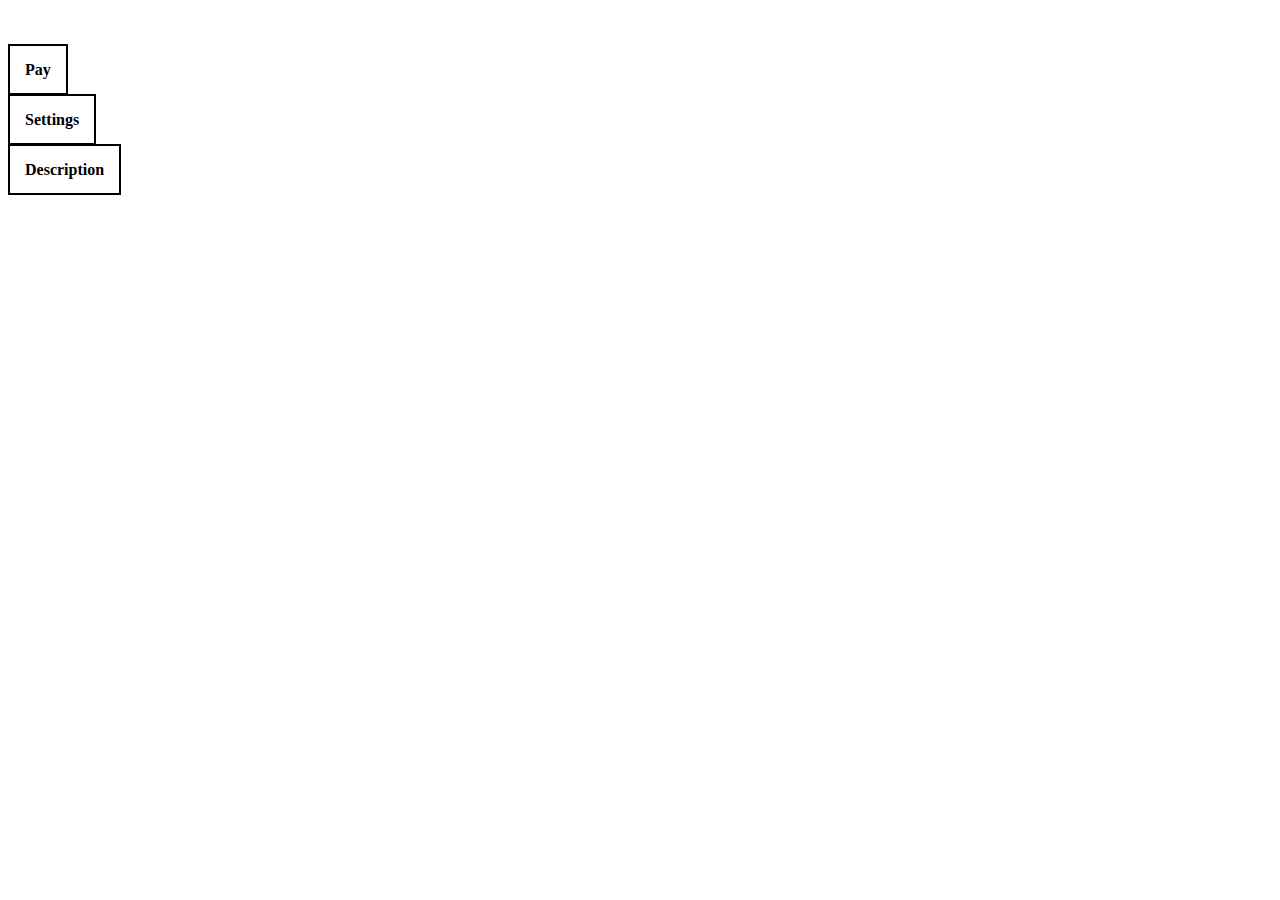
<file: resources/templates/test.html>
<!DOCTYPE html>
<html>
　<head>
    <title>Simple Map</title>
    <meta name="viewport" content="initial-scale=1.0">
    <meta charset="utf-8">
    <script src="https://ajax.googleapis.com/ajax/libs/jquery/1.12.4/jquery.min.js"></script>
    <style>
    .hidden_box {
    margin: 2em 0;/*前後の余白*/
    padding: 0;
    }

    .hidden_box label {
        padding: 15px;
        font-weight: bold;
        border: solid 2px black;
        cursor :pointer;
    }

    .hidden_box label:hover {
        background: #efefef;
    }

    #description {
        display: none;
    }

    #pay {
        display: none;
    }

    #settings {
        display: none;
    }

    #pay1 {
        display: none;
    }

    .hidden_box .hidden_show {
        height: 0;
        padding: 0;
        overflow: hidden;
        opacity: 0;
        transition: 0.8s;
    }

    .hidden_box input:checked ~ .hidden_show {
        padding: 10px 0;
        height: auto;
        opacity: 1;
    }
    </style>
　</head>
　<body>
<div>
<form method="POST">
    <div class="hidden_box">
    <label for="pay">Pay</label>
    <input type="checkbox" id="pay"/>
    <div class="hidden_show">
    　<!--非表示ここから-->     
    <p>
    <input type="checkbox" id="pay1" name="pay" value="rakuten">
    <p><img src="rakutenpay.png" width="20"></p>
    <input type="checkbox" id="pay1" name="pay" value="paypay">
    <p><img src="paypay.png" width="20"></p>
    <input type="checkbox" id="pay1" name="pay" value="apple">
    <p><img src="applepay.png" width="20"></p>
    </p>
    　<!--ここまで-->
    </div>
    <div class="hidden_box">
    <label for="settings">Settings</label>
    <input type="checkbox" id="settings"/>
    <div class="hidden_show">
    　<!--非表示ここから-->     
    <p>
    <input type="radio" name="lang" value="ja">日本語
    <br>
    <input type="radio" name="lang" value="en">英語
    <br>
    <input type="radio" name="lang" value="cn">中国語
    <br>
    </p>
    　<!--ここまで-->
    </div>

    <div class="hidden_box">
    <label for="description">Description</label>
    <input type="checkbox" id="description"/>
    <div class="hidden_show" id="hidden_description">
    　<!--非表示ここから-->     
    <p>
    <input type="checkbox" name="lunch" value="0">ランチ利用可
    <br>
    <input type="checkbox" name="card" value="0">カード利用可
    <br>
    <input type="checkbox" name="no-smoking" value="0">禁煙
    <br>
    </p>
    　<!--ここまで-->
    </div>
    </div>
</form>
</div>
    <script type="text/javascript">
    $(function(){
    $(".lunch").click(function(){
        if(this.checked){
            alert("lunch");
            $(".lunch").val("1");
        } else {
            $(".lunch").val("0");
        };
    });
    $(".card").click(function(){
        if(this.checked){
            $(".card").val("1");
        } else {
            $(".card").val("0");
        };
    });
    $(".no-smoking").click(function(){
        if(this.checked){
            $(".no-smoking").val("1");
        } else {
            $(".no-smoking").val("0");
        };
    });
    });
    $(function(){
            // 詳細検索のinputのどれかがクリックされたら
            $('#hidden_description').on('click',function(){
                $.ajax({
                    url:'./request.php', //backend url
                    type:'POST',
                    data:{
                        'pay':$('#pay1').val(),
                        'lang':$('#lang').val(),
                        'lunch':$('#lunch').val(),
                        'card':$('#card').val(),
                        'no-smoking':$('#no-smoking').val()
                    }
                })
                
                // Ajaxリクエストが成功した時発動
                .done( (data) => {
                    alert("ok");
                    console.log(data);
                })

                // Ajaxリクエストが失敗した時発動
 //               .fail((data) => {
//                    alert("dame");
//                    console.log(data);
//                })

                .fail(function (json) {
                    console.log(json);
                    return true;
                });
                
            });
        });
    </script>
    
　</body>
</html>
</file>
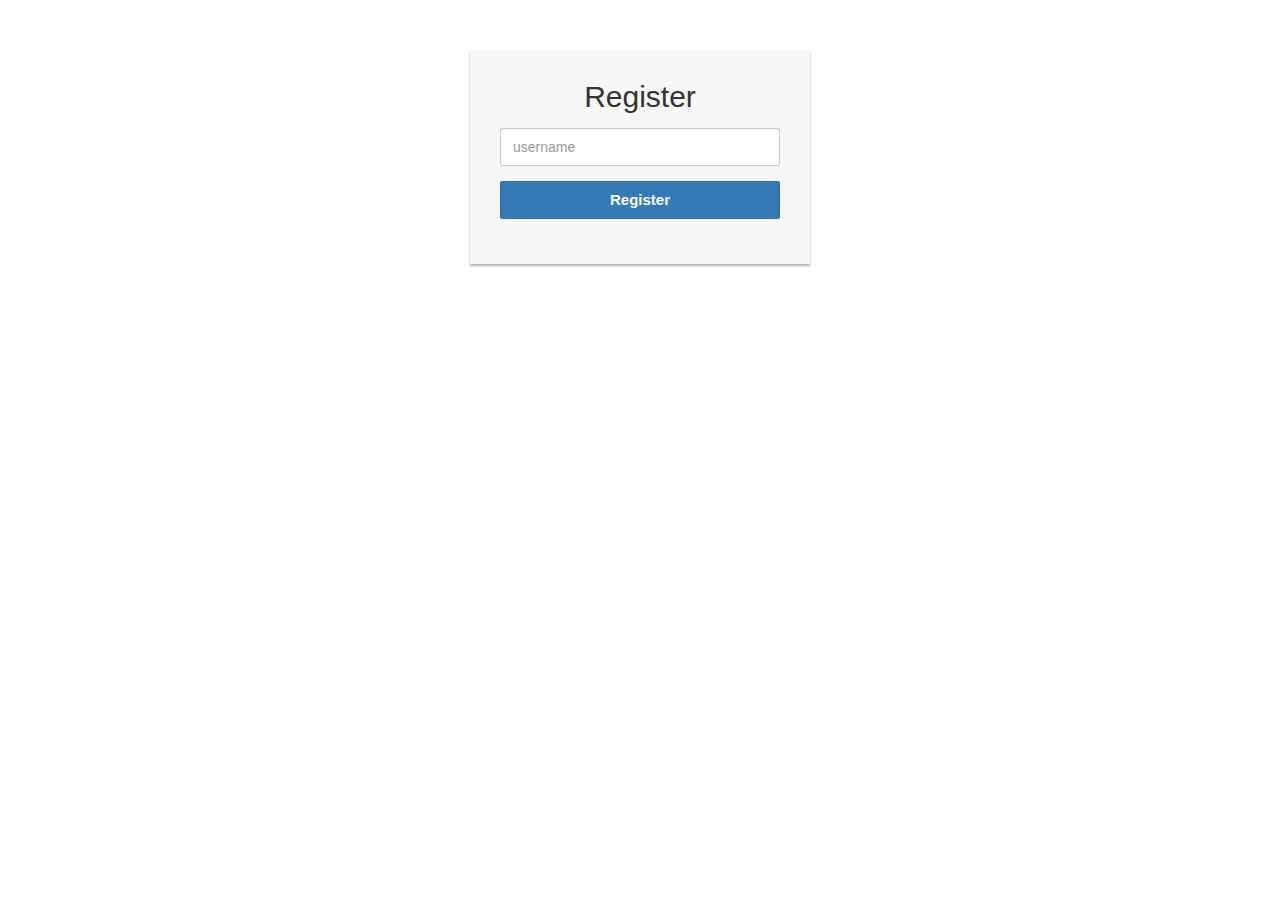
<file: target/classes/templates/login.html>
<!DOCTYPE html>
<html lang="en">
<head>
<meta charset="utf-8">
<meta http-equiv="X-UA-Compatible" content="IE=edge">
<meta name="viewport" content="width=device-width, initial-scale=1">
<title>Bootstrap Simple Login Form</title>
<link rel="stylesheet" href="https://maxcdn.bootstrapcdn.com/bootstrap/3.3.7/css/bootstrap.min.css">
<script src="https://ajax.googleapis.com/ajax/libs/jquery/1.12.4/jquery.min.js"></script>
<script src="https://maxcdn.bootstrapcdn.com/bootstrap/3.3.7/js/bootstrap.min.js"></script> 
<style type="text/css">
    .login-form {
            width: 340px;
    margin: 50px auto;
    }
    .login-form form {
        margin-bottom: 15px;
        background: #f7f7f7;
        box-shadow: 0px 2px 2px rgba(0, 0, 0, 0.3);
        padding: 30px;
    }
    .login-form h2 {
        margin: 0 0 15px;
    }
    .form-control, .btn {
        min-height: 38px;
        border-radius: 2px;
    }
    .btn {        
        font-size: 15px;
        font-weight: bold;
    }
</style>
</head>
<body>
<div class="login-form">
    <form action="" method="post">
        <h2 class="text-center">Register</h2>       
        <div class="form-group">
            <input type="text" class="form-control" placeholder="username" required="required" name="username">
        </div>
        
        <div class="form-group">
            <button type="submit" class="btn btn-primary btn-block">Register</button>
        </div>
    </form>
</div>
</body>
</html>
</file>
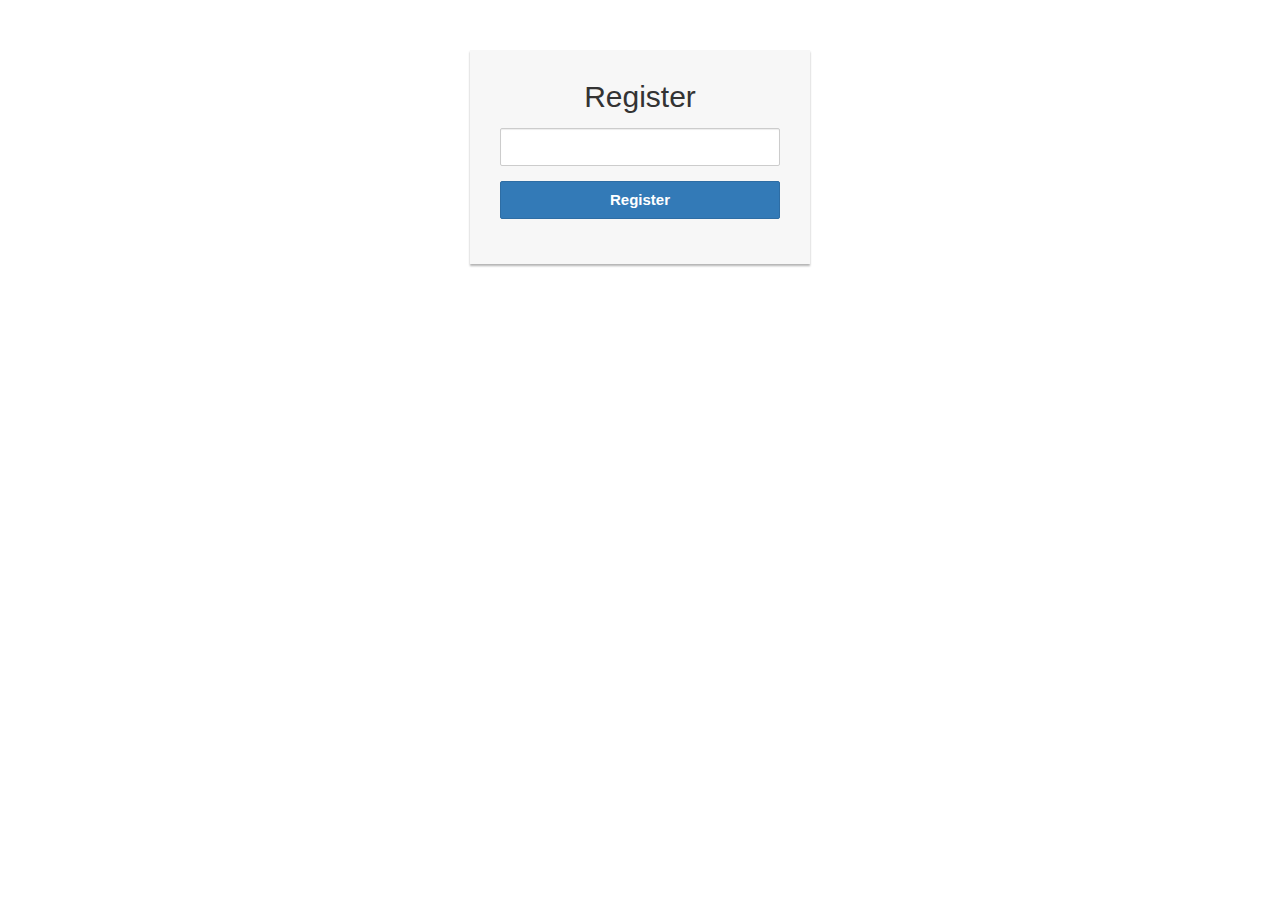
<file: target/classes/templates/register.html>
<!DOCTYPE html>
<html lang="en">
<head>
<meta charset="utf-8">
<meta http-equiv="X-UA-Compatible" content="IE=edge">
<meta name="viewport" content="width=device-width, initial-scale=1">
<title>Register</title>
<link rel="stylesheet" href="https://maxcdn.bootstrapcdn.com/bootstrap/3.3.7/css/bootstrap.min.css">
<script src="https://ajax.googleapis.com/ajax/libs/jquery/1.12.4/jquery.min.js"></script>
<script src="https://maxcdn.bootstrapcdn.com/bootstrap/3.3.7/js/bootstrap.min.js"></script>

<script>
$('form').submit(function( event ) {
    event.preventDefault();
});
</script>
<style type="text/css">
    .login-form {
            width: 340px;
    margin: 50px auto;
    }
    .login-form form {
        margin-bottom: 15px;
        background: #f7f7f7;
        box-shadow: 0px 2px 2px rgba(0, 0, 0, 0.3);
        padding: 30px;
    }
    .login-form h2 {
        margin: 0 0 15px;
    }
    .form-control, .btn {
        min-height: 38px;
        border-radius: 2px;
    }
    .btn {
        font-size: 15px;
        font-weight: bold;
    }
</style>
</head>
<body>
<div class="login-form">
    <form action="http://localhost:8080/user" method="post">
        <h2 class="text-center">Register</h2>
        <div class="form-group">
            <input type="text" class="form-control" required="required" name="username">
        </div>
        <div class="form-group">
            <button id="btn" type="submit" class="btn btn-primary btn-block">Register</button>
        </div>
    </form>
</div>
</body>
</html>
</file>
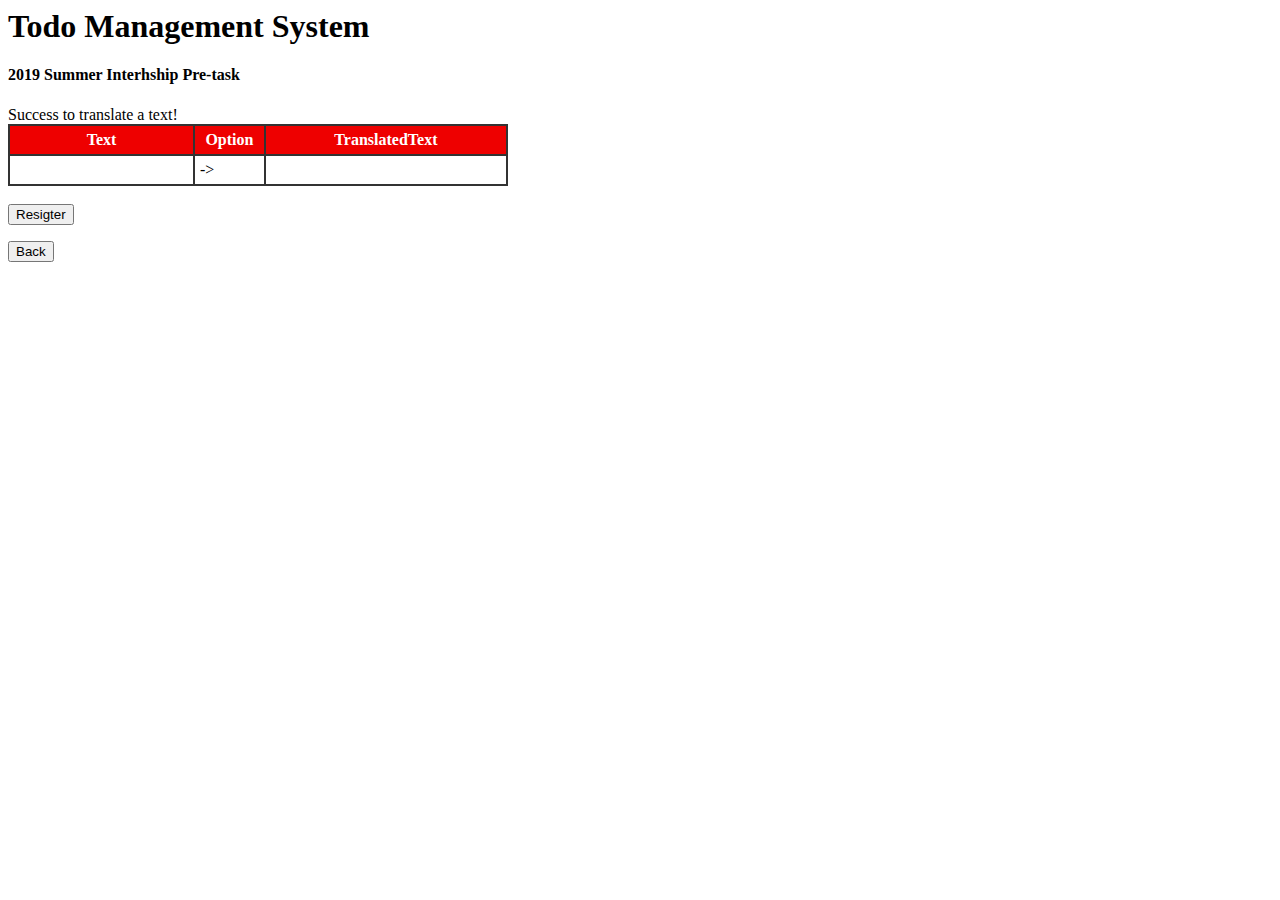
<file: src/main/resources/templates/complete.html>
<html>
  <title>Summer Short Internship 2019</title>
  <script type="text/javascript">
    window.addEventListener('load', function() {
        document.getElementById('btn').onclick = function() {
            location.href = './';
        };
    });
  </script>
  <body>
    	<h1>
          Todo Management System
    	</h1>
      <h4>2019 Summer Interhship Pre-task</h4>
      Success to translate a text!
      <form method="post">
        <table border="1" width="500" cellspacing="0" cellpadding="5" bordercolor="#333333">
            <tr>
            <th bgcolor="#EE0000" width="150"><font color="#FFFFFF">Text</font></th>
            <th bgcolor="#EE0000" width="50"><font color="#FFFFFF">Option</font></th>
            <th bgcolor="#EE0000" width="200"><font color="#FFFFFF">TranslatedText</font></th>
            </tr>
            <tr>
                <td name th:text="${todo.text}"></td>
                <td>
                    <span th:text="${todo.sourceLanguage}" /> 
                    ->
                    <span th:text="${todo.targetLanguage}" />
                </td>
                <td th:text="${todo.translatedText}"></td>
            </tr>
        </table>
        <input type="hidden" name="text" th:value="${todo.text}" />
        <input type="hidden" name="sourceLanguage" th:value="${todo.sourceLanguage}" />
        <input type="hidden" name="targetLanguage" th:value="${todo.targetLanguage}" />
        <input type="hidden" name="translatedText" th:value="${todo.translatedText}" />
      <br>
      <input type="submit" name="regiter" value="Resigter">
      </form>
    <button id="btn" value="Back">Back</button>
  </body>
</html>
</file>
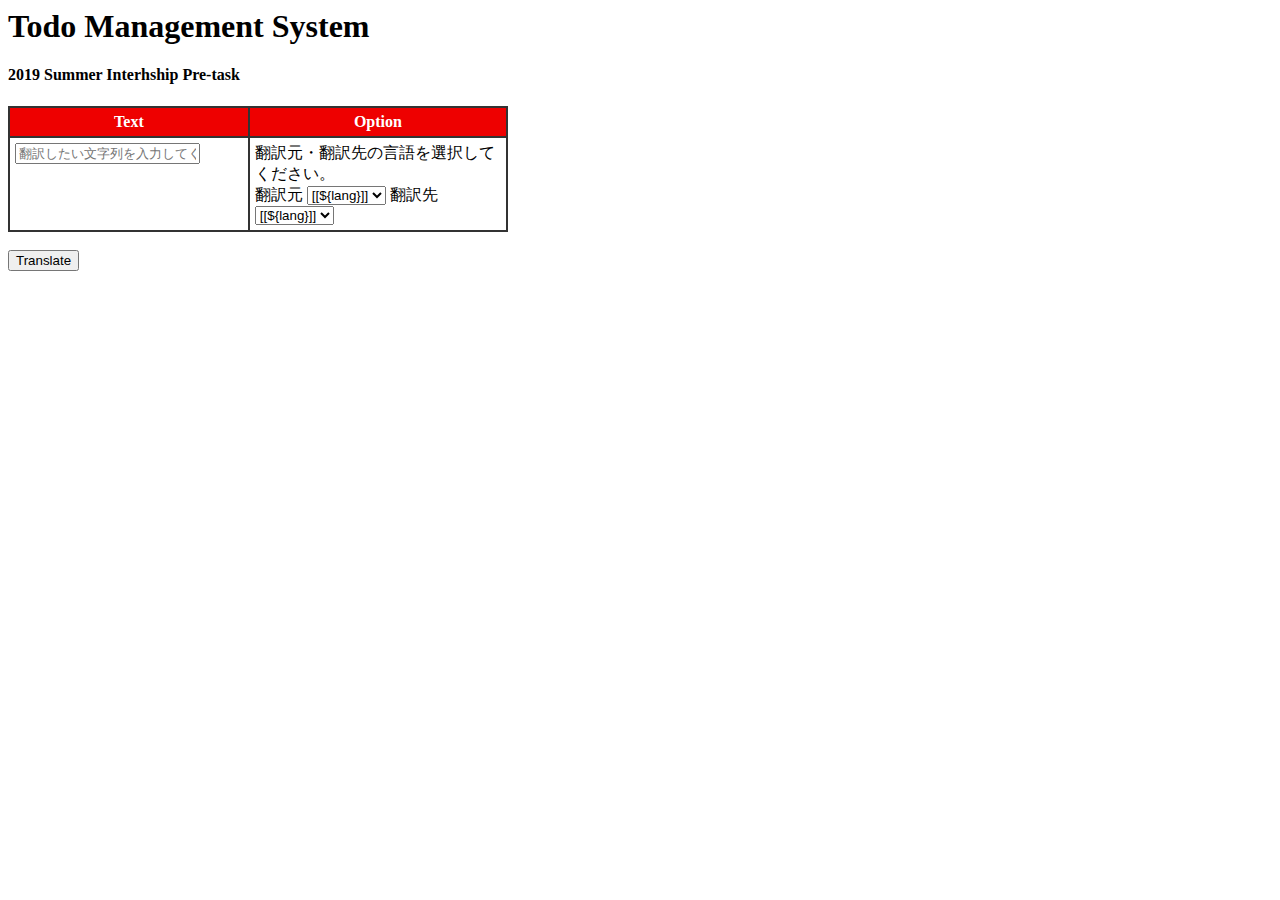
<file: src/main/resources/templates/create.html>
<html>
  <title>Summer Short Internship 2019</title>
  <body>
    	<h1>
          Todo Management System
    	</h1>
      <h4>2019 Summer Interhship Pre-task</h4>

    <form method="post">
          <table border="1" width="500" cellspacing="0" cellpadding="5" bordercolor="#333333">
            <tr>
            <th bgcolor="#EE0000" width="150"><font color="#FFFFFF">Text</font></th>
            <th bgcolor="#EE0000" width="50"><font color="#FFFFFF">Option</font></th>
            </tr>
            <tr>
            <td bgcolor="#FFFFFF" valign="top" width="150">
              <input type="text" name="text" placeholder="翻訳したい文字列を入力してください。"/>
            </td>
            <td bgcolor="#FFFFFF" valign="top" width="200">
              翻訳元・翻訳先の言語を選択してください。<br>
              翻訳元
              <select name="sourceLanguage">
                <option th:each="lang : ${languages}" th:value="${lang}" th:selected="${lang == sourceLanguage}" th:inline="text">[[${lang}]]</option>
              </select>
              翻訳先
              <select name="targetLanguage">
                <option th:each="lang : ${languages}" th:value="${lang}" th:selected="${lang == targetLanguage}" th:inline="text">[[${lang}]]</option>
              </select>
            </td>
            </tr>
        </table>
        <br>
        <input type="submit" name="regiter" value="Translate">
    </form>
  </body>
</html>
</file>
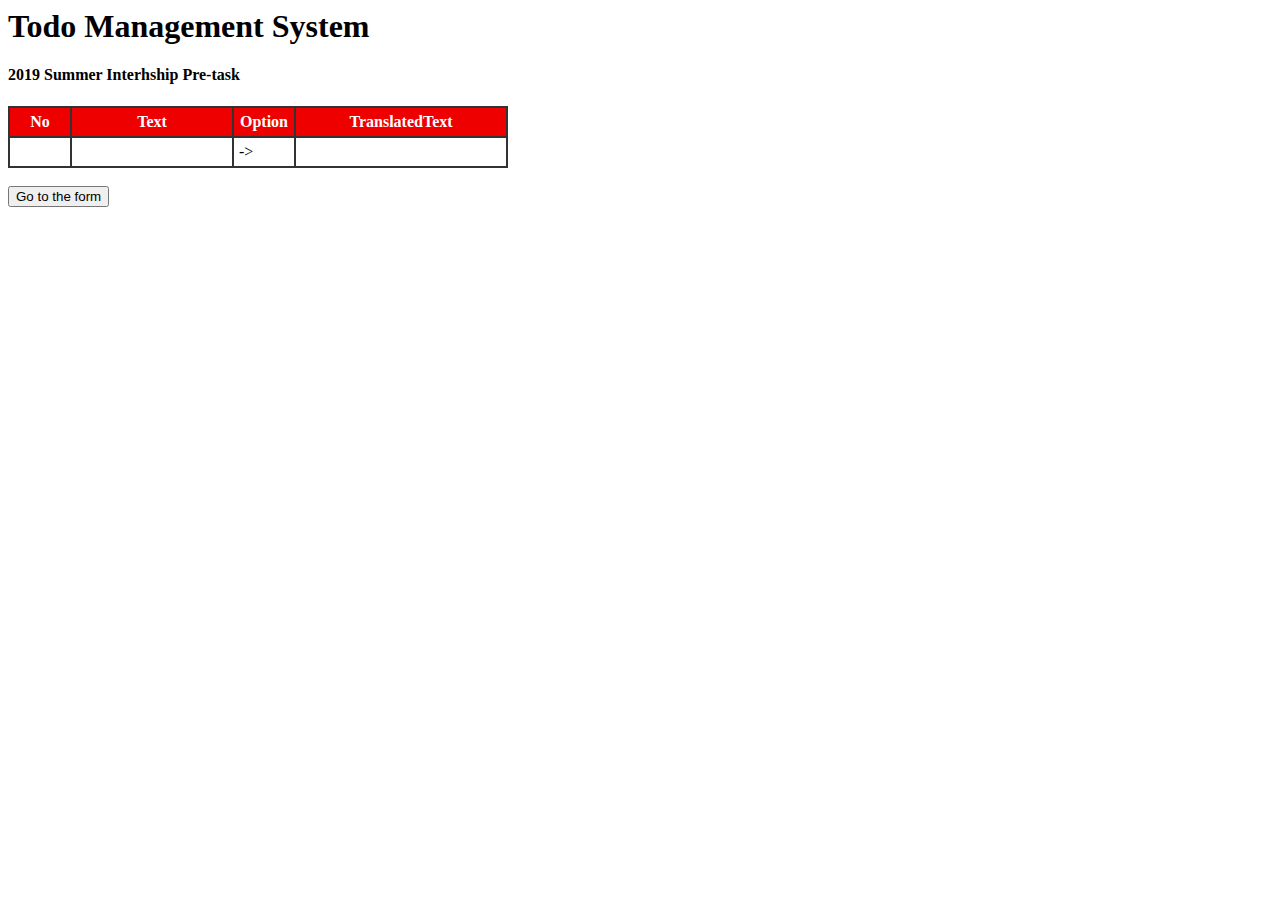
<file: src/main/resources/templates/home.html>
<html>
  <title>Summer Short Internship 2019</title>
  <script type="text/javascript">
    window.addEventListener('load', function() {
        document.getElementById('btn').onclick = function() {
            location.href = './create';
        };
    });
  </script>
  <body>
    <h1>
      Todo Management System
    </h1>
    <h4>2019 Summer Interhship Pre-task</h4>
    
    <table border="1" width="500" cellspacing="0" cellpadding="5" bordercolor="#333333">
        <tr>
        <th bgcolor="#EE0000"><font color="#FFFFFF">No</font></th>
        <th bgcolor="#EE0000" width="150"><font color="#FFFFFF">Text</font></th>
        <th bgcolor="#EE0000" width="50"><font color="#FFFFFF">Option</font></th>
        <th bgcolor="#EE0000" width="200"><font color="#FFFFFF">TranslatedText</font></th>
        </tr>
        <tr th:each="todo:${todos}">
            <td th:text="${todo.number}"></td>
            <td th:text="${todo.text}"></td>
            <td>
                <span th:text="${todo.sourceLanguage}" />
                ->
                <span th:text="${todo.targetLanguage}" /></td>
            <td th:text="${todo.translatedText}"></td>
        </tr>
    </table>
    <br>
    <button id="btn" value="Click">Go to the form</button>
  </body>
</html>
</file>
